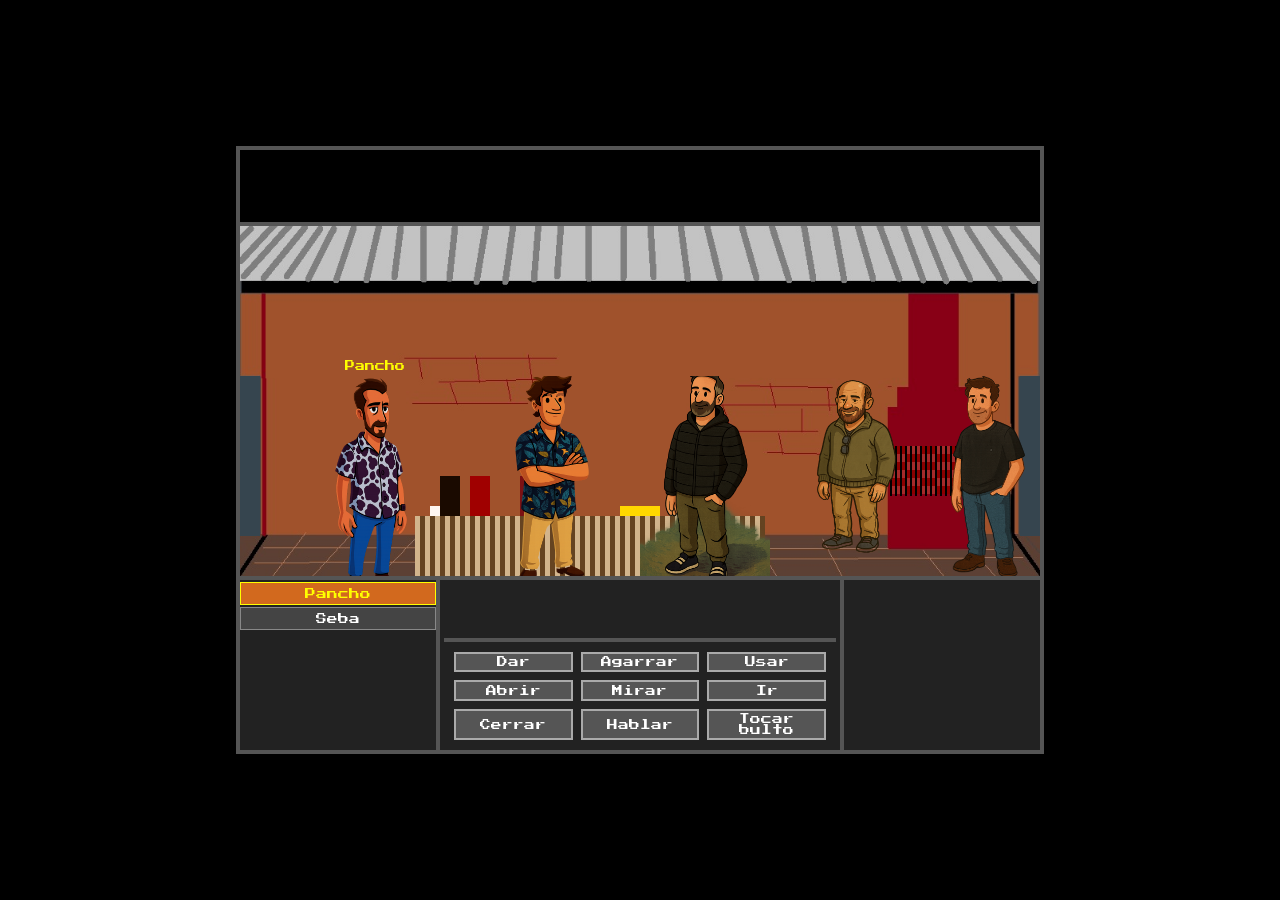
<file: index.html>
<!DOCTYPE html>
<html lang="es">

<head>
    <meta charset="UTF-8">
    <meta name="viewport" content="width=device-width, initial-scale=1.0">
    <title>El AFA</title>
    <link rel="icon" type="image/png" href="favicon.png">

    <link rel="stylesheet" href="style.css">
    <link rel="preconnect" href="https://fonts.googleapis.com">
    <link rel_="preconnect" href="https://fonts.gstatic.com" crossorigin>
    <link href="https://fonts.googleapis.com/css2?family=Press+Start+2P&display=swap" rel="stylesheet">
</head>

<body>
    <div id="game-container">
        <div id="dialogue-box">
            <p id="dialogue-text"></p>
        </div>
        <div id="scene-container">
            <canvas id="game-canvas" width="800" height="350"></canvas>
        </div>
        <div id="ui-container">
            <div id="action-container">
                <div id="left-panel">
                    <div id="character-switcher"></div>
                </div>
                <div id="center-panel">
                    <div id="action-box">
                        <p id="action-text"></p>
                    </div>
                    <div id="verb-bar">
                        <!-- Se completa dinamicamente con los botones -->
                    </div>
                </div>
                <div id="right-panel">
                    <div id="inventory-box"></div>
                </div>
            </div>
            <div id="dialogue-container"></div>
        </div>
    </div>

    <!-- Scripts del Juego -->
    <script type="module" src="engine.js"></script>
    <script type="module" src="api.js"></script>
    <script type="module" src="renderer.js"></script>
    <script type="module" src="data.js"></script>
    <script type="module" src="game.js"></script>
    <script type="module" src="ui.js"></script>
</body>

</html>
</file>
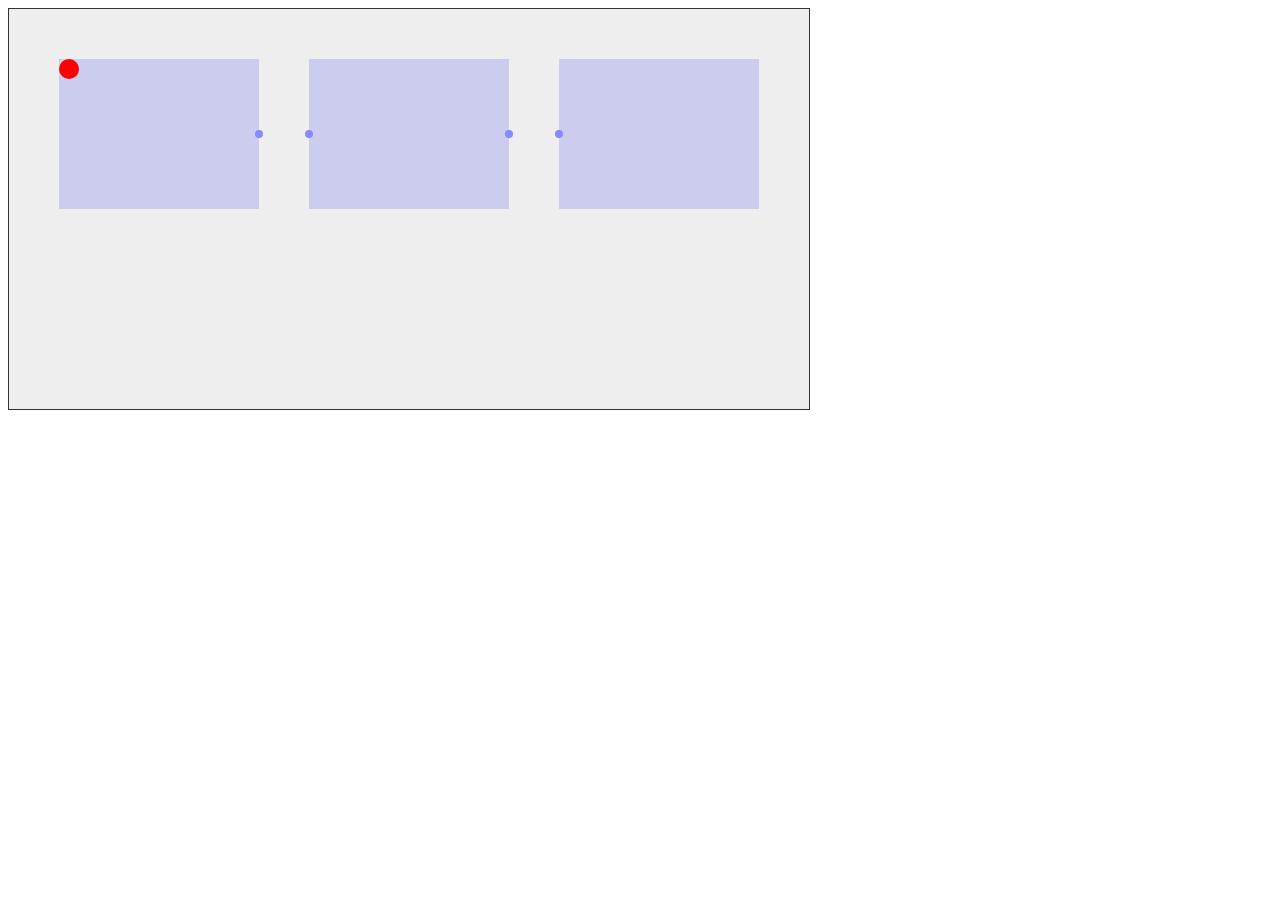
<file: anim.html>
<!DOCTYPE html>
<html lang="es">
<head>
  <meta charset="UTF-8">
  <title>Aventura Gráfica con Pathfinding</title>
  <style>
    canvas {
      border: 1px solid #333;
      background-color: #eee;
    }
  </style>
</head>
<body>
  <canvas id="gameCanvas" width="800" height="400"></canvas>
  <script src="anim.js"></script>
</body>
</html>
</file>
<file: style.css>
body {
    background-color: #000;
    color: #FFF;
    font-family: 'Press Start 2P', cursive;
    display: flex;
    justify-content: center;
    align-items: center;
    height: 100vh;
    margin: 0;
    font-size: 12px;
}

#game-container {
    width: 800px;
    height: 600px;
    border: 4px solid #555;
    background-color: #000;
    display: flex;
    flex-direction: column;
    position: relative;
}

#scene-container {
    width: 100%;
    height: 65%;
    background-color: #000;
    border-bottom: 4px solid #555;
}

#game-canvas { 
    width: 100%;
    height: 100%; 
    cursor: crosshair;
}

#ui-container {
    width: 100%;
    height: 35%;
    display: flex;
    background-color: #222;
}

#action-container {
    height: 100%;
    width: 100%;
    padding: 0px;
    display: flex;
    /*flex-direction: column;*/
    gap: 4px;
}

#center-panel {
    width: 60%;
    display: flex;
    flex-direction: column;
}

#action-box {
    height: 40%;
    padding: 10px;
    box-sizing: border-box;
    border-bottom: 4px solid #555;
    color: #00FFFF;
    /* Cyan */
    text-align: center;
    font-size: 10px;
    overflow-y: auto;
    /* Add scroll for overflow */
    line-height: 1.4;
}

#verb-bar {
    height: 60%;
    padding: 10px;
    display: grid;
    grid-template-columns: repeat(3, 1fr);
    gap: 8px;
}

#dialogue-container {
    height: 60%;
    padding: 10px;
    display: none; /* Oculto por defecto */
    flex-direction: column;
    gap: 4px;
}


#dialogue-box {
    height: 15%;
    padding: 5px;
    box-sizing: border-box;
    border-bottom: 4px solid #555;
    color: #00FFFF; /* Cyan */
    text-align: center;
    font-size: 10px;
    overflow-y: auto; /* Add scroll for overflow */
    line-height: 1.4;
}
.dialogue-option {
    color: #00FFFF;
    cursor: pointer;
    padding: 4px;
    border: 1px solid transparent;
    font-size: 0.9em;
}
.dialogue-option:hover { border: 1px solid #FFFF00; color: #FFFF00; }

.verb-button {
    background-color: #555;
    color: #FFF;
    border: 2px solid #AAA;
    font-family: inherit;
    cursor: pointer;
    text-align: center;
    font-size: 0.9em;
}
.verb-button:hover { background-color: #777; color: #FFFF00; }

#left-panel {
    width: 30%;
    border-right: 4px solid #555;
    display: flex;
    flex-direction: column;
}

#right-panel {
    width: 30%;
    border-left: 4px solid #555;
    display: flex;
    flex-direction: column;
}

#character-switcher {
    height: 100%;
    padding: 0%;
    text-align: center;
    overflow-y: auto;
}

#inventory-box {
    height: 100%;
    padding: 0px;
    text-align: center;
    overflow-y: scroll;
}

/* Estilo para la lista del inventario */
#inventory-box ul#inventory-list {
    list-style-type: none; /* Quita los puntitos */
    padding: 0;
    margin: 0;
    text-align: center; /* Centra el texto */
}

/* Estilo para cada ítem del inventario */
.inventory-item {
    margin: 6px 0;
    padding: 5px 8px;
    cursor: pointer;
    font-size: 0.9em;
    /* Estilo retro */
    background-color: #f0f0f0;
    display: inline-block;
    width: 90%;
    /* Permite centrar como bloque */
}

/* Ítem activo */
.inventory-item.active {
    background-color: #d0eaff;
    border-color: #00aaff;
    font-weight: bold;
    color: #005577;
    text-decoration: none;
}

#right-panel h3 { margin: 0 0 10px 0; font-size: 1em; color: #FF00FF; }

.character-avatar, .inventory-item {
    padding: 5px;
    margin: 2px 0;
    background-color: #444;
    border: 1px solid #888;
    cursor: pointer;
    font-size: 0.9em;
    list-style-type: none;
}

.character-avatar:hover, .inventory-item:hover { background-color: #666; }

.character-avatar.active, .inventory-item.active {
    background-color: #D2691E;
    color: #FFFF00;
    border: 1px solid #FFFF00;
}
</file>
